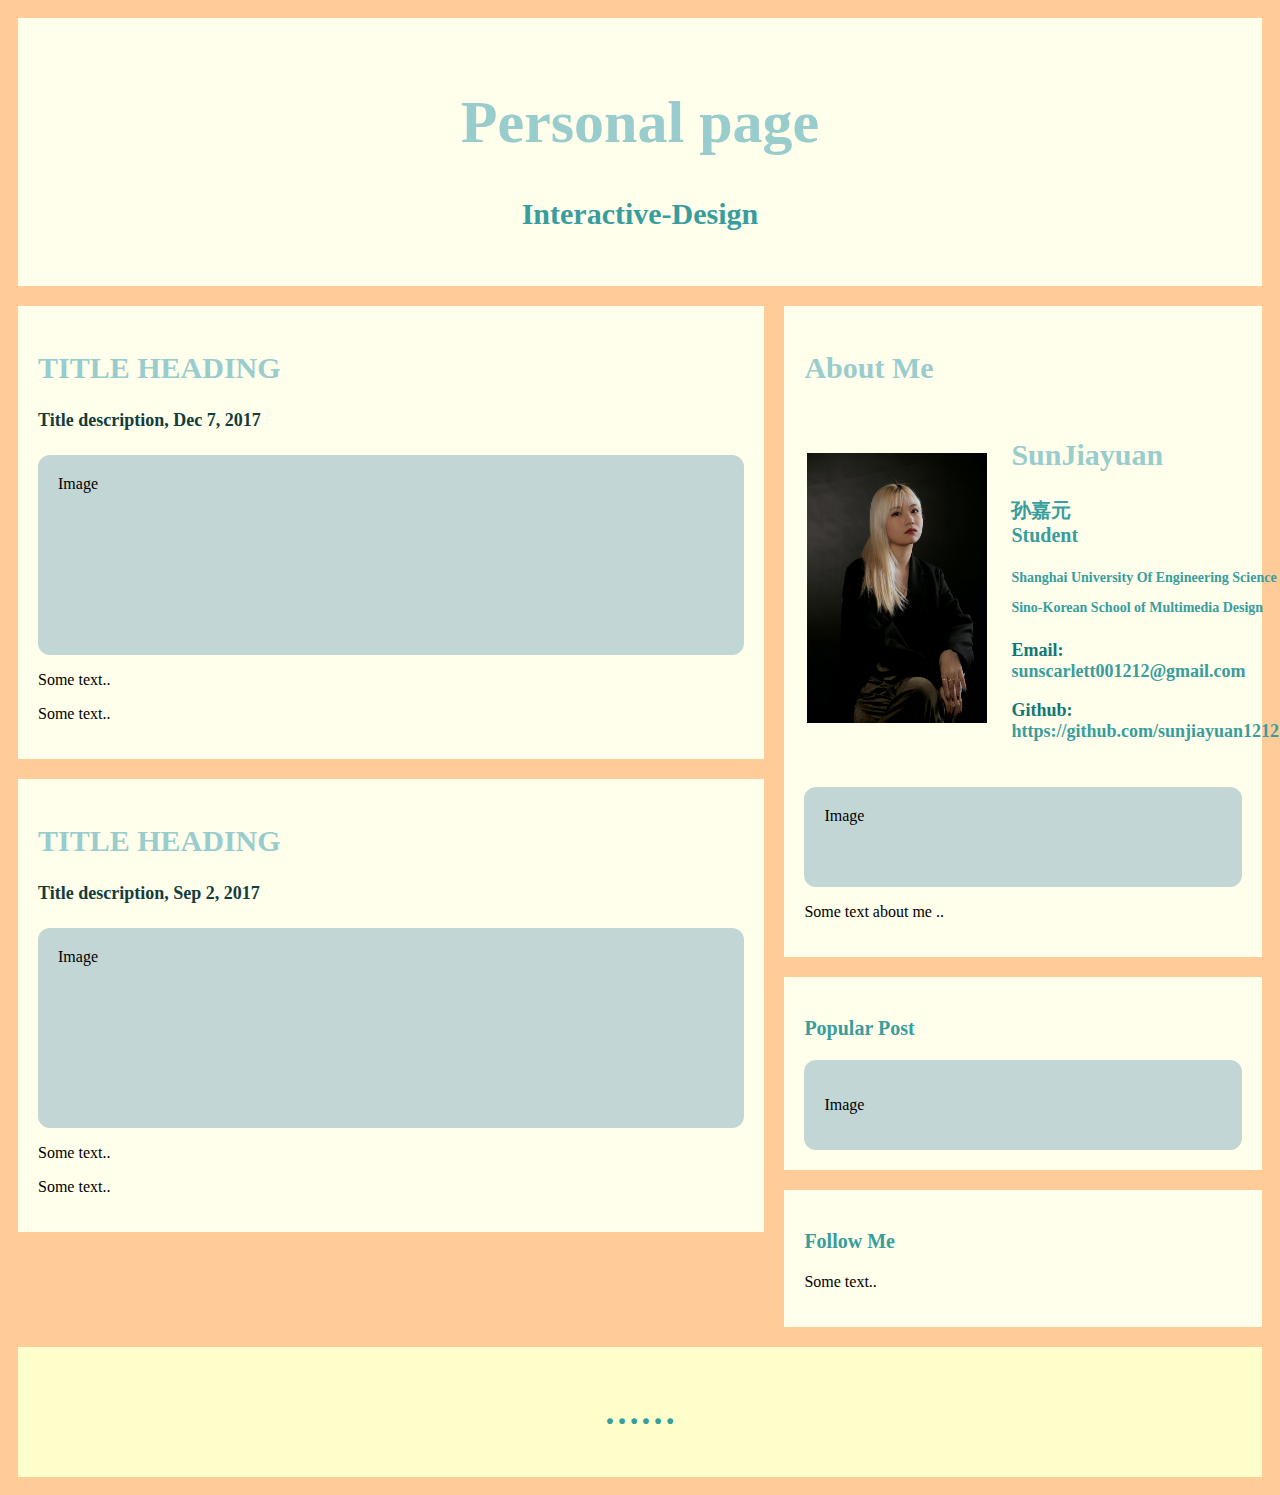
<file: Index.html>
﻿<!DOCTYPE html>
<html>
<head>
<style>
A:link {text-decoration:none; color:#399d9d}
A:visited {text-decoration:none; color:#399d9d}
A:hover {text-decoration:underline; color:#399d9d}

h1 {
  font-size: 36px;
  color:#399d9d
}
h2 {
  font-size: 30px;
  color:#399d9d
}
h3 {
  font-size: 20px;
  color:#399d9d
}
h4 {
  font-size: 18px;
  color:#123d3d
}
h5 {
  font-size: 14px;
  color:#123d3d
}
h6 {
  font-size: 10px;
  color:#123d3d
}

* {
  box-sizing: border-box;
}

body {
  font-family: Georgia;
  padding: 10px;
  background: #FFCC99;
}

/* Header/Blog Title */
.header {
  padding: 30px;
  text-align: center;
  background: #ffffec;
}

.header h1 {
  font-size: 60px;
  color:#99CCCC
}

/* Create two unequal columns that floats next to each other */
/* Left column */
.leftcolumn {   
  float: left;
  width: 60%;
}
.leftcolumn h2 {
  
  color:#99CCCC
}

/* Right column */
.rightcolumn {
  float: left;
  width: 40%;
  background-color: #FFCC99;
  padding-left: 20px;
}
.rightcolumn h2 {
  
  color:#99CCCC
}
.rightcolumn h3 {
 
  color:#399d9d
}
.rightcolumn h4 {
 
  color:#107777
}

/* Fake image */
.fakeimg {
  background-color: #c2d6d6;
  width: 100%;
  padding: 20px;
  border-radius:12px;
}

/* Add a card effect for articles */
.card {
  background-color: #ffffec;
  padding: 20px;
  margin-top: 20px;
}

/* Clear floats after the columns */
.row:after {
  content: "";
  display: table;
  clear: both;
}

/* Footer */
.footer {
  padding: 20px;
  text-align: center;
  background: #FFFFCC;
  margin-top: 20px;
}

/* Responsive layout - when the screen is less than 800px wide, make the two columns stack on top of each other instead of next to each other */
@media screen and (max-width: 800px) {
  .leftcolumn, .rightcolumn {   
    width: 100%;
    padding: 0;
  }
}
/* Responsive layout - when the screen is less than 400px wide, make the navigation links stack on top of each other instead of next to each other */
@media screen and (max-width: 400px) {
  .topnav a {
    float: none;
    width: 100%;
  }
}


</style>
</head>
<body>

<div class="header">
  <h1>Personal page</h1>
  <h2>Interactive-Design</h3>
</div>



<div class="row">
  <div class="leftcolumn">
    <div class="card">
      <h2>TITLE HEADING</h2>
      <h4>Title description, Dec 7, 2017</h4>
      <div class="fakeimg" style="height:200px;">Image</div>
      <p>Some text..</p>
      <p>Some text..</p>
    </div>
    <div class="card">
      <h2>TITLE HEADING</h2>
      <h4>Title description, Sep 2, 2017</h4>
      <div class="fakeimg" style="height:200px;">Image</div>
      <p>Some text..</p>
      <p>Some text..</p>
    </div>
  </div>
  <div class="rightcolumn">
    <div class="card">
      <h2>About Me</h2>
	  <table align="center">
	<tr>
	<td align="center"><img border=0 height=270 width=180 src="myface.jpg"></td>
	<td align="center">&nbsp</td>
	<td align="center">&nbsp</td>
	<td align="center">
		<td align="left"><h2>SunJiayuan</h2>
		     <h3><b>孙嘉元</b><br>
			 Student<br> </h3>
			<p><color:#99CCCC><h5><a href="https://www.sues.edu.cn/" target="_blank"><b>Shanghai University Of Engineering Science</b></a></font></p>
		     <p><a href="https://dma.sues.edu.cn/" target="_blank">Sino-Korean School of Multimedia Design</a></font></p></h5></color:#99CCCC>
			 <p><h4>Email: <a href="mailto: sunscarlett001212@gmail.com">sunscarlett001212@gmail.com</a></font><br></p>
			 <p>Github: <a href="https://github.com/sunjiayuan1212">https://github.com/sunjiayuan1212</a></font><br></p>
		     <p><p align="left"></h4>
			 
              </p>
		</td>			
	</td>		
	</tr>
	</table>
	<br>
      <div class="fakeimg" style="height:100px;">Image</div>
      <p>Some text about me ..</p>
    </div>
    <div class="card">
      <h3>Popular Post</h3>
      <div class="fakeimg"><p>Image</p></div>
      
    </div>
    <div class="card">
      <h3>Follow Me</h3>
      <p>Some text..</p>
    </div>
  </div>
</div>

<div class="footer">
  <h1>……</h1>
</div>

</body>
</html>
</file>
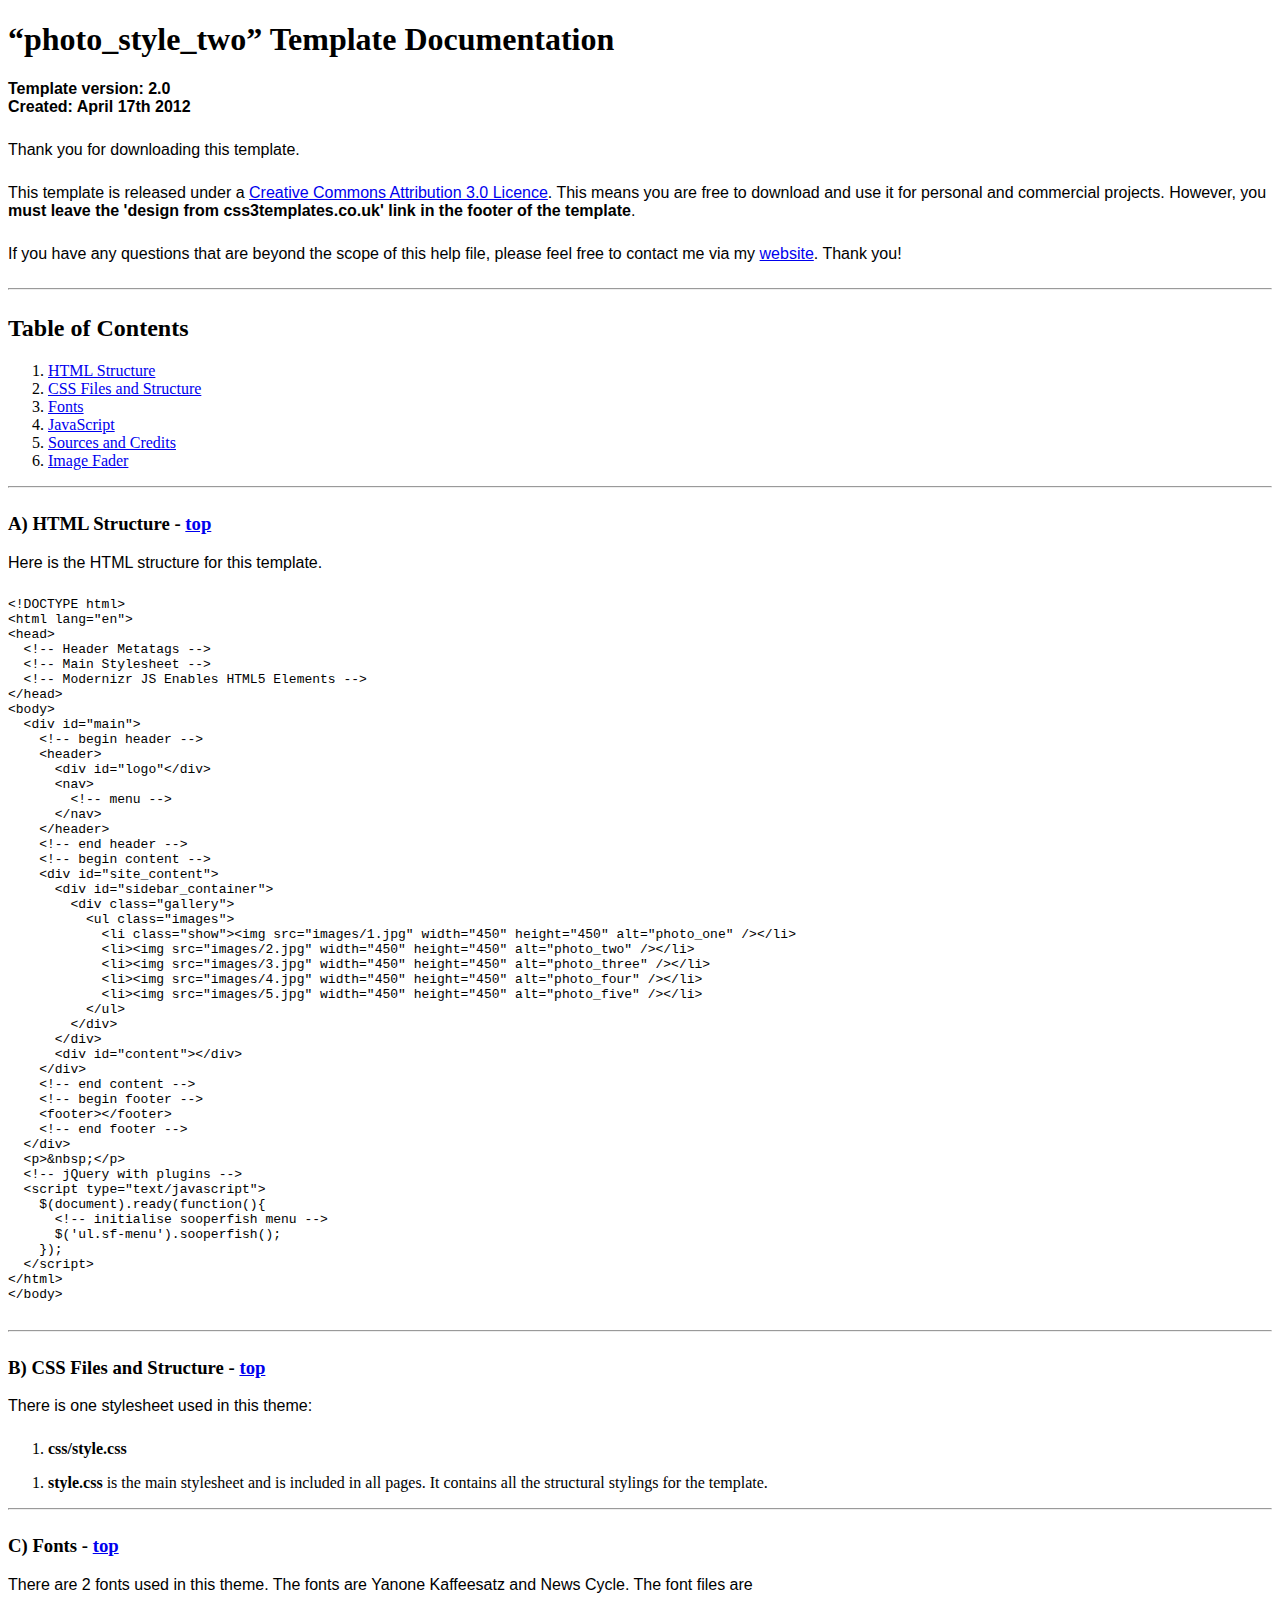
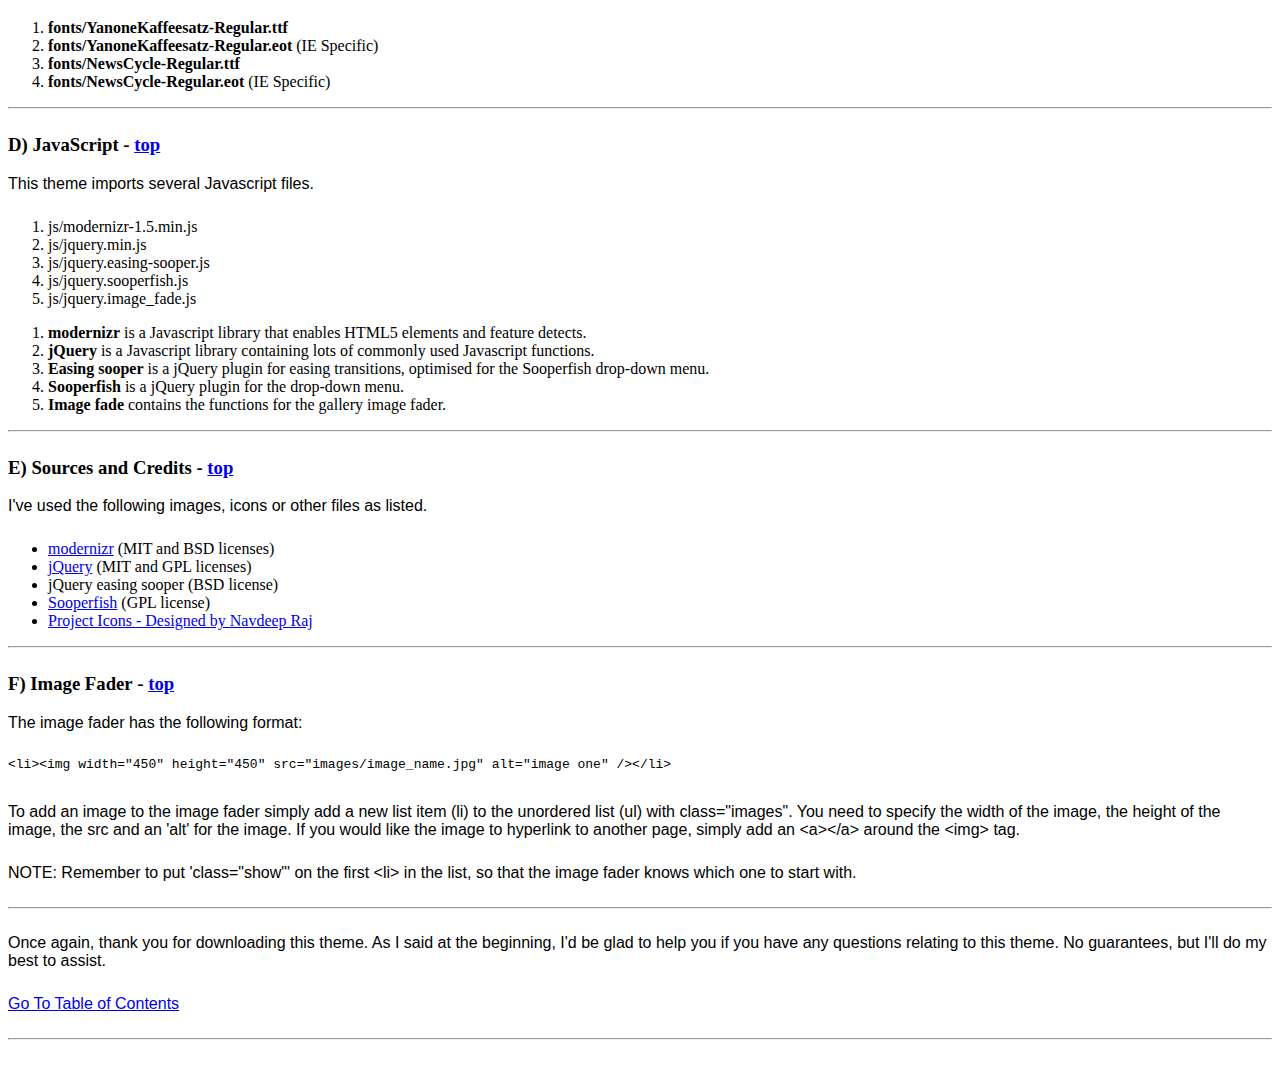
<file: documentation/index.html>
<!DOCTYPE HTML>
<html>
  <meta http-equiv="content-type" content="text/html;charset=utf-8">
  <title>photo_style_two Template</title>
  <style type="text/css" media="screen">
    p, table, hr, .box { font-family: arial; margin-bottom:25px; }
    .box p { margin-bottom:10px; }
  </style>
</head>


<body>
  <div>

    <h1>&ldquo;photo_style_two&rdquo; Template Documentation</h1>

    <p><strong>Template version: 2.0<br />Created: April 17th 2012</strong></p>

    <div>
      <p>Thank you for downloading this template.</p>
      <p>This template is released under a <a href="http://creativecommons.org/licenses/by/3.0">Creative Commons Attribution 3.0 Licence</a>. This means you are free to download and use it for personal and commercial projects. However, you <strong>must leave the 'design from css3templates.co.uk' link in the footer of the template</strong>.</p>
      <p>If you have any questions that are beyond the scope of this help file, please feel free to contact me via my <a href="http://www.css3templates.co.uk">website</a>. Thank you!</p>
    </div>

    <hr>

    <h2 id="toc">Table of Contents</h2>
    <ol>
      <li><a href="#htmlStructure">HTML Structure</a></li>
      <li><a href="#cssFiles">CSS Files and Structure</a></li>
      <li><a href="#fontFiles">Fonts</a></li>
      <li><a href="#javascript">JavaScript</a></li>
      <li><a href="#credits">Sources and Credits</a></li>
      <li><a href="#galleries">Image Fader</a></li>
    </ol>

    <hr>

    <h3 id="htmlStructure"><strong>A) HTML Structure</strong> - <a href="#toc">top</a></h3>
    <p>Here is the HTML structure for this template.</p>

    <pre>
&lt;!DOCTYPE html&gt;
&lt;html lang=&quot;en&quot;&gt;
&lt;head&gt;
  &lt;!-- Header Metatags --&gt;
  &lt;!-- Main Stylesheet --&gt;
  &lt;!-- Modernizr JS Enables HTML5 Elements --&gt;
&lt;/head&gt;
&lt;body&gt;
  &lt;div id=&quot;main&quot;&gt;
    &lt;!-- begin header --&gt;
    &lt;header&gt;
      &lt;div id=&quot;logo&quot;&lt;/div&gt;
      &lt;nav&gt;
        &lt;!-- menu --&gt;
      &lt;/nav&gt;
    &lt;/header&gt;
    &lt;!-- end header --&gt;
    &lt;!-- begin content --&gt;
    &lt;div id=&quot;site_content&quot;&gt;
      &lt;div id=&quot;sidebar_container&quot;&gt;
        &lt;div class=&quot;gallery&quot;&gt;
          &lt;ul class="images"&gt;
            &lt;li class=&quot;show&quot;&gt;&lt;img src=&quot;images/1.jpg&quot; width=&quot;450&quot; height=&quot;450&quot; alt=&quot;photo_one&quot; /&gt;&lt;/li&gt;
            &lt;li&gt;&lt;img src=&quot;images/2.jpg&quot; width=&quot;450&quot; height=&quot;450&quot; alt=&quot;photo_two&quot; /&gt;&lt;/li&gt;
            &lt;li&gt;&lt;img src=&quot;images/3.jpg&quot; width=&quot;450&quot; height=&quot;450&quot; alt=&quot;photo_three&quot; /&gt;&lt;/li&gt;
            &lt;li&gt;&lt;img src=&quot;images/4.jpg&quot; width=&quot;450&quot; height=&quot;450&quot; alt=&quot;photo_four&quot; /&gt;&lt;/li&gt;
            &lt;li&gt;&lt;img src=&quot;images/5.jpg&quot; width=&quot;450&quot; height=&quot;450&quot; alt=&quot;photo_five&quot; /&gt;&lt;/li&gt;
          &lt;/ul&gt;
        &lt;/div&gt;
      &lt;/div&gt;
      &lt;div id=&quot;content&quot;&gt;&lt;/div&gt;
    &lt;/div&gt;
    &lt;!-- end content --&gt;
    &lt;!-- begin footer --&gt;
    &lt;footer&gt;&lt;/footer&gt;
    &lt;!-- end footer --&gt;
  &lt;/div&gt;
  &lt;p&gt;&amp;nbsp;&lt;/p&gt;
  &lt;!-- jQuery with plugins --&gt;
  &lt;script type=&quot;text/javascript&quot;&gt;
    $(document).ready(function(){
      &lt;!-- initialise sooperfish menu --&gt;
      $('ul.sf-menu').sooperfish();
    });
  &lt;/script&gt;
&lt;/html&gt;
&lt;/body&gt;
    </pre>

    <hr>

    <h3 id="cssFiles"><strong>B) CSS Files and Structure</strong> - <a href="#toc">top</a></h3>

    <p>There is one stylesheet used in this theme:</p>
    <ol>
      <li><b>css/style.css</b></li>
    </ol>

    <ol>
      <li><b>style.css</b> is the main stylesheet and is included in all pages. It contains all the structural stylings for the template.</li>
    </ol>

    <hr>

    <h3 id="fontFiles"><strong>C) Fonts</strong> - <a href="#toc">top</a></h3>

    <p>There are 2 fonts used in this theme. The fonts are Yanone Kaffeesatz and News Cycle. The font files are</p>
    <ol>
      <li><b>fonts/YanoneKaffeesatz-Regular.ttf</b></li>
      <li><b>fonts/YanoneKaffeesatz-Regular.eot</b> (IE Specific)</li>
      <li><b>fonts/NewsCycle-Regular.ttf</b></li>
      <li><b>fonts/NewsCycle-Regular.eot</b> (IE Specific)</li>
    </ol>

    <hr>

    <h3 id="javascript"><strong>D) JavaScript</strong> - <a href="#toc">top</a></h3>

    <p>This theme imports several Javascript files.</p>

    <ol>
      <li>js/modernizr-1.5.min.js</li>
      <li>js/jquery.min.js</li>
      <li>js/jquery.easing-sooper.js</li>
      <li>js/jquery.sooperfish.js</li>
      <li>js/jquery.image_fade.js</li>
    </ol>

    <ol>
      <li><b>modernizr</b> is a Javascript library that enables HTML5 elements and feature detects.</li>
      <li><b>jQuery</b> is a Javascript library containing lots of commonly used Javascript functions.</li>
      <li><b>Easing sooper</b> is a jQuery plugin for easing transitions, optimised for the Sooperfish drop-down menu.</li>
      <li><b>Sooperfish</b> is a jQuery plugin for the drop-down menu.</li>
      <li><b>Image fade</b> contains the functions for the gallery image fader.</li>
    </ol>

    <hr>

    <h3 id="credits"><strong>E) Sources and Credits</strong> - <a href="#toc">top</a></h3>

    <p>I've used the following images, icons or other files as listed.

    <ul>
      <li><a href="http://www.modernizr.com">modernizr</a> (MIT and BSD licenses)</li>
      <li><a href="http://www.jquery.com">jQuery</a> (MIT and GPL licenses)</li>
      <li>jQuery easing sooper (BSD license)</li>
      <li><a href="http://archive.plugins.jquery.com/project/SooperFish">Sooperfish</a> (GPL license)</li>
      <li><a href="http://www.dezinerfolio.com/freebie/project-icon-set">Project Icons - Designed by Navdeep Raj</a>
    </ul>

    <hr>

    <h3 id="galleries"><strong>F) Image Fader</strong> - <a href="#toc">top</a></h3>

    <p>The image fader has the following format:</p>

    <pre>
&lt;li&gt;&lt;img width="450" height="450" src="images/image_name.jpg" alt="image one" /&gt;&lt;/li&gt;
    </pre>

    <p>To add an image to the image fader simply add a new list item (li) to the unordered list (ul) with class="images". You need to specify the width of the image, the height of the image, the src and an 'alt' for the image. If you would like the image to hyperlink to another page, simply add an &lt;a&gt;&lt;/a&gt; around the &lt;img&gt; tag.</p>
    <p>NOTE: Remember to put 'class="show"' on the first &lt;li&gt; in the list, so that the image fader knows which one to start with.</p>

    <hr>

    <p>Once again, thank you for downloading this theme. As I said at the beginning, I'd be glad to help you if you have any questions relating to this theme. No guarantees, but I'll do my best to assist.</p>

    <p><a href="#toc">Go To Table of Contents</a></p>

    <hr>
  </div>
</body>
</html>
</file>
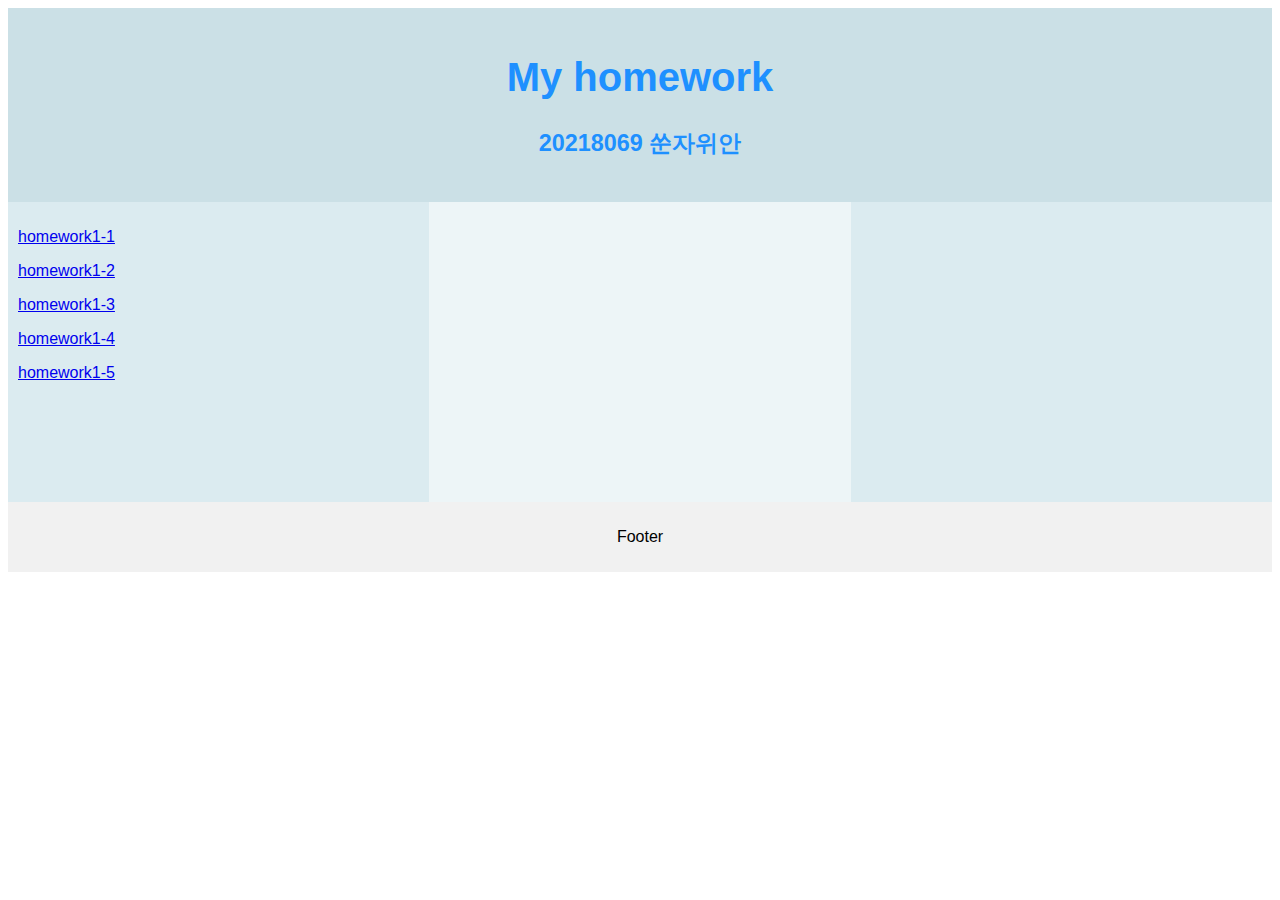
<file: homework.html>
﻿<!DOCTYPE html>
<html lang="en">
<head>
<title>CSS Template</title>
<meta charset="utf-8">
<meta name="viewport" content="width=device-width, initial-scale=1">
<style>
* {
  box-sizing: border-box;
}

body {
  font-family: Arial, Helvetica, sans-serif;
}

/* Style the header */
.header {
  background-color:#cbe0e6		;
  padding: 20px;
  text-align: center;
  font-size: 20px;
  color:DodgerBlue
}

/* Create three equal columns that floats next to each other */
.column {
  float: left;
  width: 33.33%;
  padding: 10px;
  height: 300px; /* Should be removed. Only for demonstration */
}

/* Clear floats after the columns */
.row:after {
  content: "";
  display: table;
  clear: both;
}

/* Style the footer */
.footer {
  background-color: #f1f1f1;
  padding: 10px;
  text-align: center;
}

/* Responsive layout - makes the three columns stack on top of each other instead of next to each other */
@media (max-width: 600px) {
  .column {
    width: 100%;
  }
}
</style>
</head>
<body>

<div class="header">
<h1>My homework</h1>

  <h3>20218069 쑨자위안</h3>
</div>

<div class="row">
  <div class="column" style="background-color:#dbebf0;">
  <p>  <a href="homework1-1.html">homework1-1</a></p>
  <p>  <a href="homework1-2.html">homework1-2</a></p>
  <p>  <a href="homework1-3.html">homework1-3</a></p>
  <p>  <a href="homework1-4.html">homework1-4</a></p>
  <p>  <a href="homework1-5.html">homework1-5</a></p>

  </div>

  
  <div class="column" style="background-color:#edf5f7;">
  
  </div>
  <div class="column" style="background-color:#dbebf0;">
  
  </div>
</div>

<div class="footer">
  <p>Footer</p>
</div>

</body>
</html>
</file>
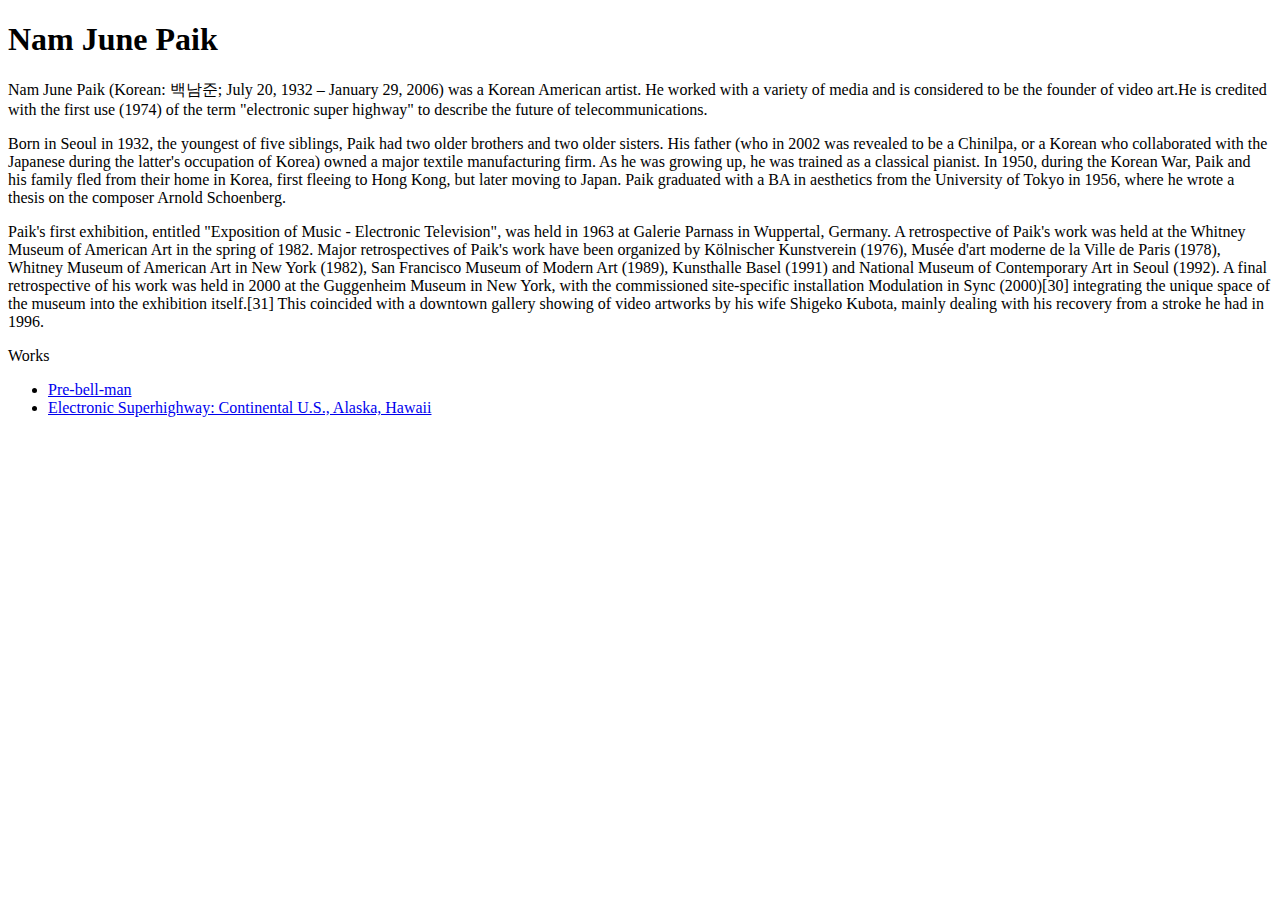
<file: homework1-1.html>
﻿
<!DOCTYPE html>
<html>
<head>
       <style type="text/css">
       h1 {font-family:times;};font-weight:bolder;}
       </style>
       <h1>Nam June Paik </h1>
       <title>Nam June Paik</title>
</head>
<body style="font-family:times;""font-weight:normal;""font-size:10px">
      <p>Nam June Paik (Korean: 백남준; July 20, 1932 – January 29, 2006) was a Korean American artist. He worked with a variety of media and is considered to be the founder of video art.He is credited with the first use (1974) of the term "electronic super highway" to describe the future of telecommunications. <p>
       <p>Born in Seoul in 1932, the youngest of five siblings, Paik had two older brothers and two older sisters. His father (who in 2002 was revealed to be a Chinilpa, or a Korean who collaborated with the Japanese during the latter's occupation of Korea) owned a major textile manufacturing firm. As he was growing up, he was trained as a classical pianist. In 1950, during the Korean War, Paik and his family fled from their home in Korea, first fleeing to Hong Kong, but later moving to Japan. Paik graduated with a BA in aesthetics from the University of Tokyo in 1956, where he wrote a thesis on the composer Arnold Schoenberg.</p>

       <p>Paik's first exhibition, entitled "Exposition of Music - Electronic Television", was held in 1963 at Galerie Parnass in Wuppertal, Germany. A retrospective of Paik's work was held at the Whitney Museum of American Art in the spring of 1982. Major retrospectives of Paik's work have been organized by Kölnischer Kunstverein (1976), Musée d'art moderne de la Ville de Paris (1978), Whitney Museum of American Art in New York (1982), San Francisco Museum of Modern Art (1989), Kunsthalle Basel (1991) and National Museum of Contemporary Art in Seoul (1992). A final retrospective of his work was held in 2000 at the Guggenheim Museum in New York, with the commissioned site-specific installation Modulation in Sync (2000)[30] integrating the unique space of the museum into the exhibition itself.[31] This coincided with a downtown gallery showing of video artworks by his wife Shigeko Kubota, mainly dealing with his recovery from a stroke he had in 1996.</p>
   
       <p>Works</p>

       <ul>
              <li><a href="https://www.wikiart.org/en/nam-june-paik/pre-bell-man">Pre-bell-man</a>
              <li><a href="https://www.wikiart.org/en/nam-june-paik/electronic-superhighway-continental-u-s-alaska-hawaii-1996">Electronic Superhighway: Continental U.S., Alaska, Hawaii</a>
              
       </ul>
</body>
</html>
</file>
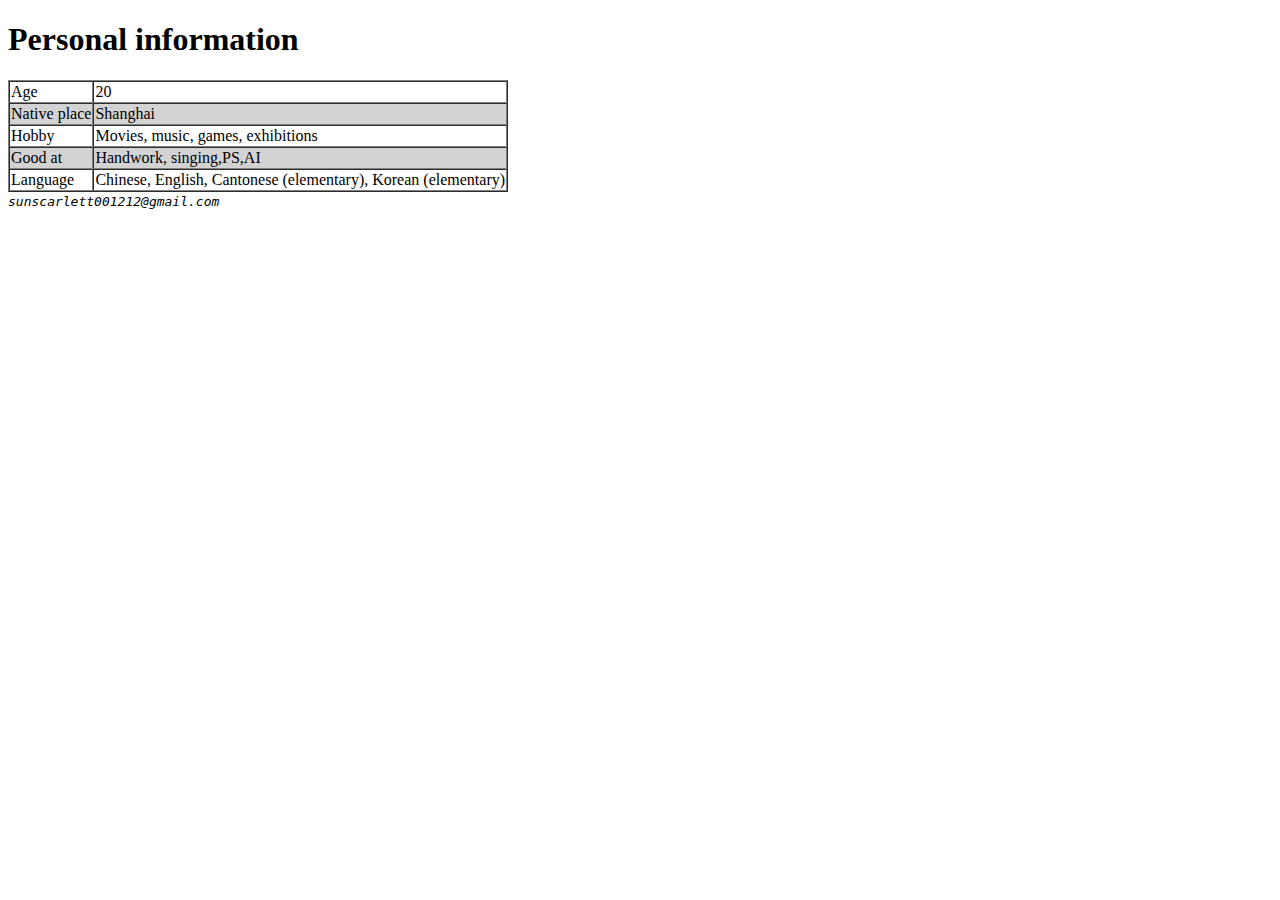
<file: homework1-2.html>
﻿
<!DOCTYPE html>
<html>

<head>
	<style type="text/css">
	h1 {font-family:Times;};font-weight:bolder;}
   </style>
	<h1>Personal information</h1>
	<meta charset="utf-8">
	<title>Personal information</title>
	
</head>

<body>
	<table border="1" cellspacing="0" class="table table-striped">
		<style type="text/css">
			thead {background-color:black;color: white;}
		</style>
		<thead>
		<tr>

	</tr>
	</thead>
<style type="text/css">
	tbody tr:nth-child(odd) {background-color: white;}
    tbody tr:nth-child(even) {background-color: lightgray;}
</style>
<tbody>
	<tr>
		<td>Age</td>
		<td>20</td>
	</tr>
	<tr>
		<td>Native place</td>
		<td>Shanghai</td>
	</tr>
	<tr>
		<td>Hobby</td>
		<td>Movies, music, games, exhibitions</td>
	</tr>
	<tr>
		<td>Good at</td>
		<td>Handwork, singing,PS,AI</td>
	</tr>
	<tr>
		<td>Language</td>
		<td>Chinese, English, Cantonese (elementary), Korean (elementary)</td>
	</tr>
</tbody>
	</table>
<style type="text/css">
	i {font-family:monospace;}
   </style>
	<i>sunscarlett001212@gmail.com</i>
</body>
</html>
</file>
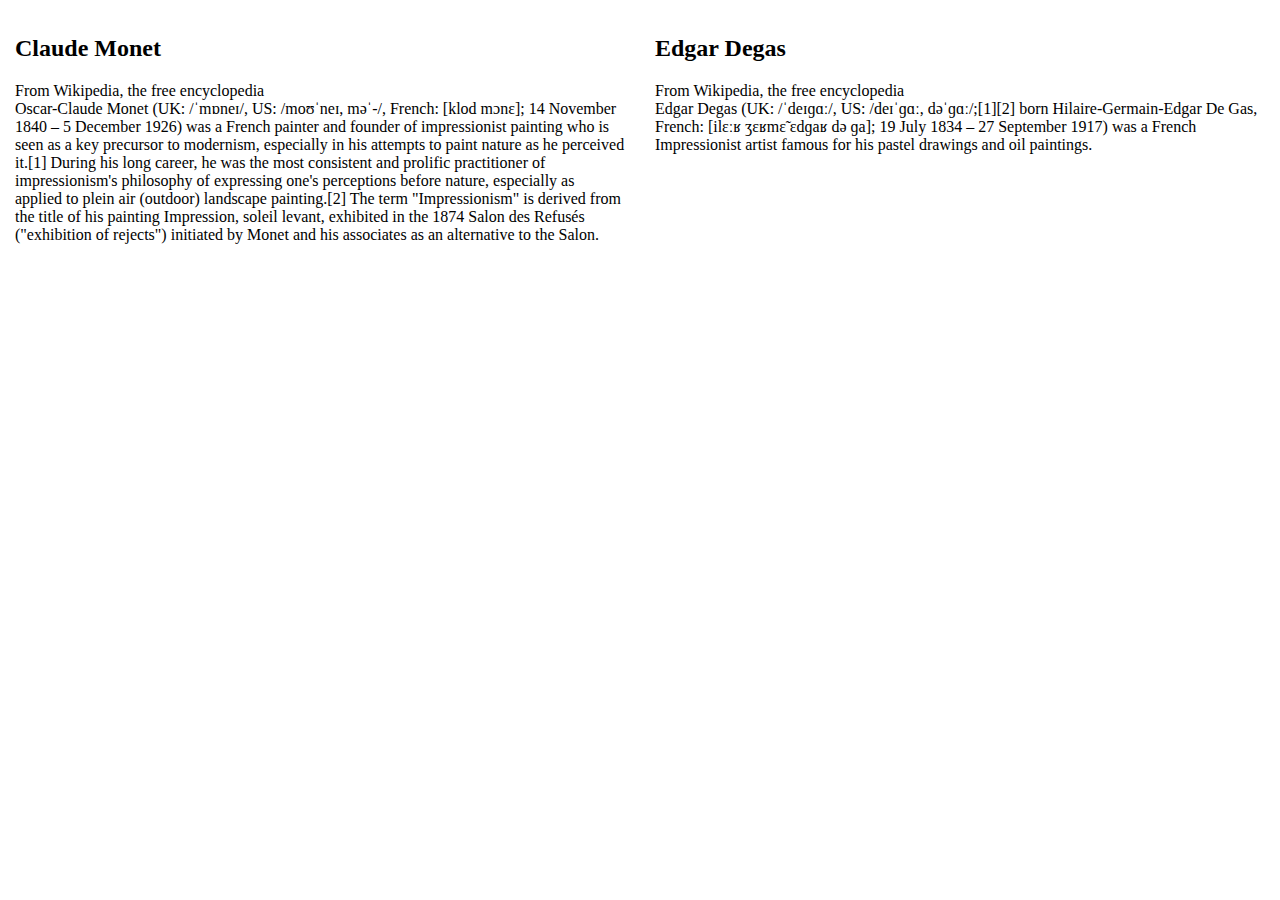
<file: homework1-3.html>
﻿
<!DOCTYPE html>
<html>
<head>
<title>Two Column</title>

<style>

*{
  box-sizing: border-box;
}

body {
  margin: 0;
}

.column {
  float: left;
  width: 50%;
  padding: 15px;
}

.row:after {
  content: "";
  display: table;
  clear: both;
}

@media screen and (max-width:600px) {
  .column {
    width: 100%;
  }
}
</style>
</head>
<body style="font-family:times;""font-weight:normal;""font-size:10px">

<div class="row">
  <div class="column">
    <h2>Claude Monet</h2>
    <p>From Wikipedia, the free encyclopedia
        <br>
Oscar-Claude Monet (UK: /ˈmɒneɪ/, US: /moʊˈneɪ, məˈ-/, French: [klod mɔnɛ]; 14 November 1840 – 5 December 1926) was a French painter and founder of impressionist painting who is seen as a key precursor to modernism, especially in his attempts to paint nature as he perceived it.[1] During his long career, he was the most consistent and prolific practitioner of impressionism's philosophy of expressing one's perceptions before nature, especially as applied to plein air (outdoor) landscape painting.[2] The term "Impressionism" is derived from the title of his painting Impression, soleil levant, exhibited in the 1874 Salon des Refusés ("exhibition of rejects") initiated by Monet and his associates as an alternative to the Salon.</p>
  </div>
  
  <div class="column">
    <h2>Edgar Degas</h2>
    <p>From Wikipedia, the free encyclopedia
        <br>
Edgar Degas (UK: /ˈdeɪɡɑː/, US: /deɪˈɡɑː, dəˈɡɑː/;[1][2] born Hilaire-Germain-Edgar De Gas, French: [ilɛːʁ ʒɛʁmɛ̃ ɛdɡaʁ də ɡa]; 19 July 1834 – 27 September 1917) was a French Impressionist artist famous for his pastel drawings and oil paintings.</p>
  </div>
  

</div>

</body>
</html>
</file>
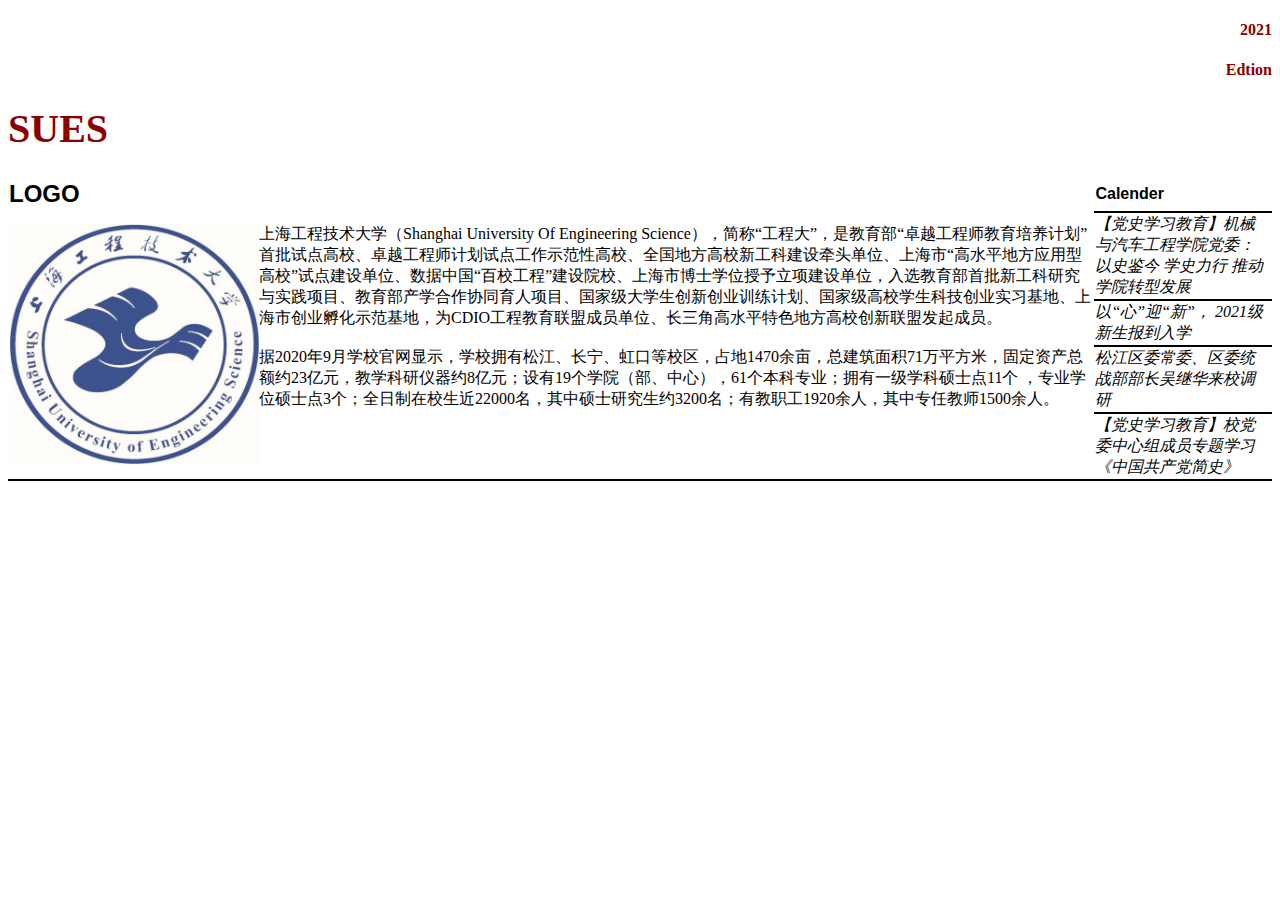
<file: homework1-4.html>
﻿
<!DOCTYPE html>
<html>
<head>
  <style>
table, th, td {text-align: left;border-collapse: collapse;}

</style>

</head>
<body>
<h4 style="color:darkred;text-align: right">2021</h4>
<h4 style="color:darkred;text-align: right"> Edtion</h4>
<h1 style="font-size:250%;color:darkred">SUES</h1>

<table style="width:100%">
  <tbody><tr>
    <th style="font-size:150%;font-family:Arial, Helvetica, sans-serif;">LOGO</th>
    <th style="font-size:100%;font-family:Arial, Helvetica, sans-serif">Calender   </th>
   </tr>

  <tr>
    <td style="font-family:Times New Roman" rowspan="6">
      <img src="logo.jpg" style="float:left;" width="250" ;height="250">上海工程技术大学（Shanghai University Of Engineering Science），简称“工程大”，是教育部“卓越工程师教育培养计划”首批试点高校、卓越工程师计划试点工作示范性高校、全国地方高校新工科建设牵头单位、上海市“高水平地方应用型高校”试点建设单位、数据中国“百校工程”建设院校、上海市博士学位授予立项建设单位，入选教育部首批新工科研究与实践项目、教育部产学合作协同育人项目、国家级大学生创新创业训练计划、国家级高校学生科技创业实习基地、上海市创业孵化示范基地，为CDIO工程教育联盟成员单位、长三角高水平特色地方高校创新联盟发起成员。
    <br>
    <br>
    据2020年9月学校官网显示，学校拥有松江、长宁、虹口等校区，占地1470余亩，总建筑面积71万平方米，固定资产总额约23亿元，教学科研仪器约8亿元；设有19个学院（部、中心），61个本科专业；拥有一级学科硕士点11个 ，专业学位硕士点3个；全日制在校生近22000名，其中硕士研究生约3200名；有教职工1920余人，其中专任教师1500余人。
    </td>
     </tr>

  <tr style="border-bottom:2px solid #000; ">
    <td style="font-family:Times New Roman">
    </td>
  </tr>

  <tr style="border-bottom:2px solid #000; ">
    <td style="font-style:oblique">
    【党史学习教育】机械与汽车工程学院党委： 以史鉴今 学史力行 推动学院转型发展 </td>
  </tr>

   <tr style="border-bottom:2px solid #000; ">
    <td style="font-style:oblique">以“心”迎“新”， 2021级新生报到入学 </td>
  </tr>

   <tr style="border-bottom:2px solid #000; ">
    <td style="font-style:oblique">松江区委常委、区委统战部部长吴继华来校调研 </td>
  </tr>

  <tr style="border-bottom:2px solid #000; ">
    <td style="font-style:oblique">【党史学习教育】校党委中心组成员专题学习《中国共产党简史》 </td>
  </tr>


</tbody>
</table>

</body>
</html>
</file>
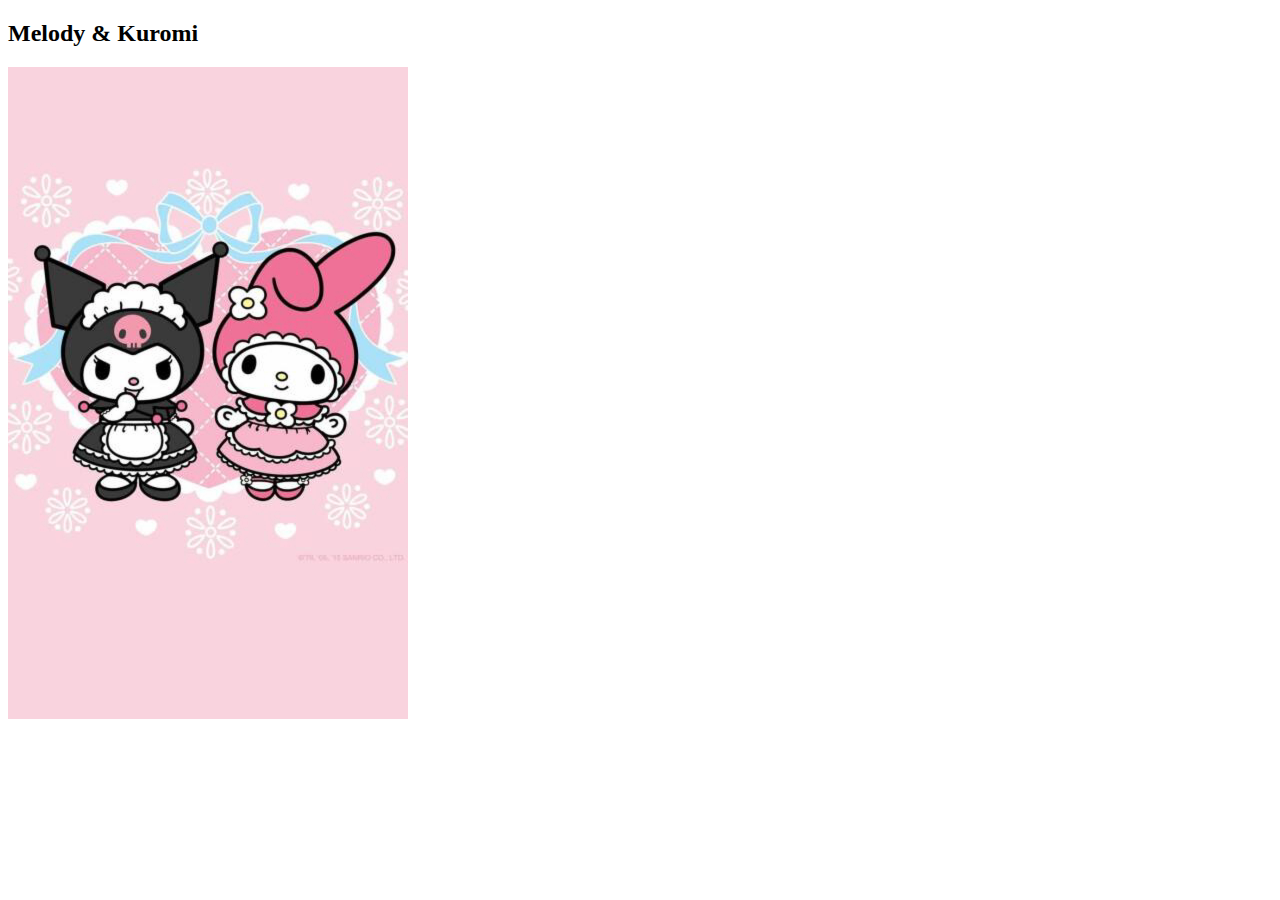
<file: homework1-5.html>
﻿
<!DOCTYPE html>
<html>
<body>

<h2 style="text-align:left;">Melody & Kuromi</h2>


<img src="melody.jpeg" alt="workplace" usemap="#workmap" width="400" height="652">

<map name="workmap">
  <area shape="rect" coords="30,210,200,400" alt="kuromi" href="https://hellokitty.fandom.com/wiki/Kuromi">
   <area shape="rect" coords="210,210,350,400" alt="melody" href="https://hellokitty.fandom.com/wiki/My_Melody">
  
</map>

</body>
</html>
</file>
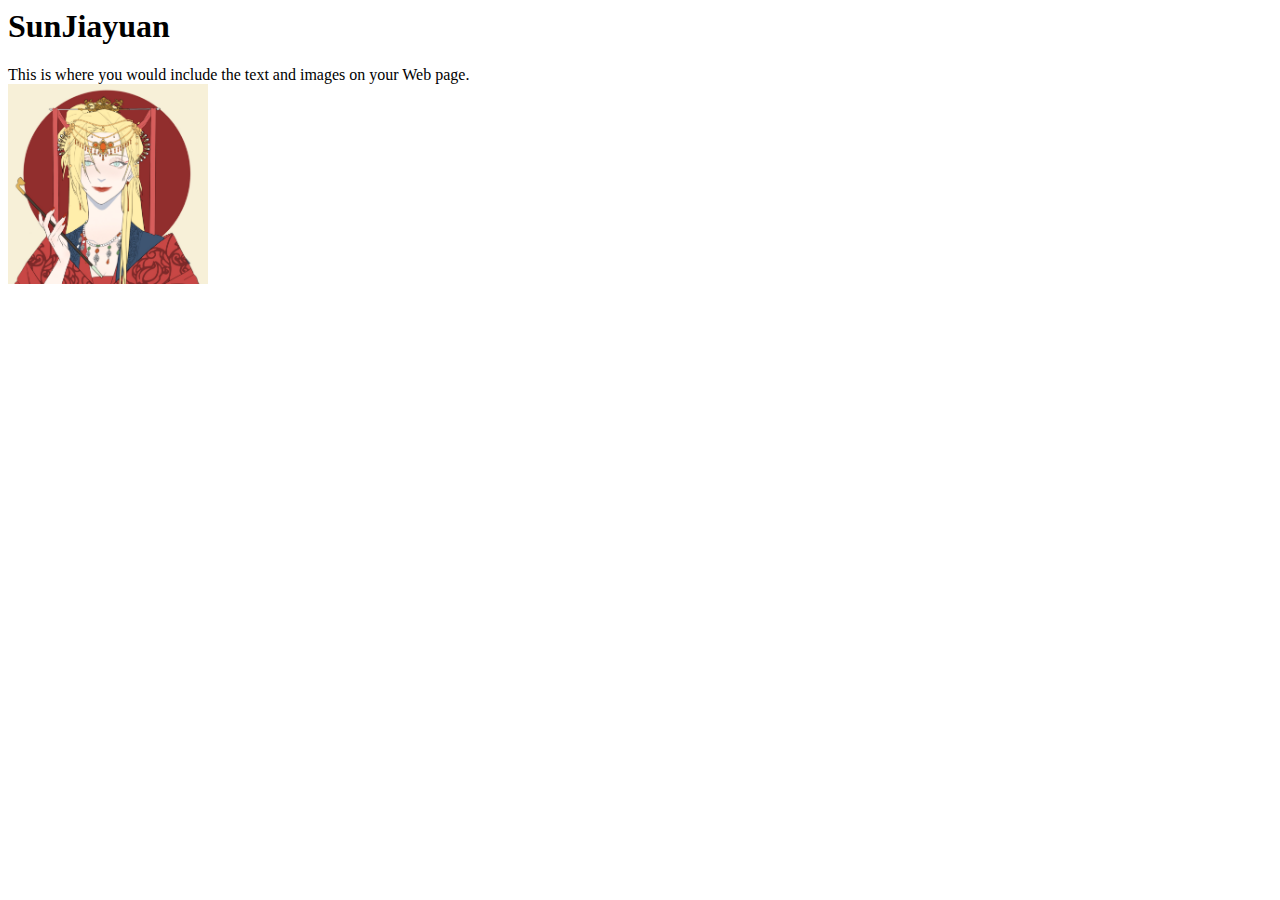
<file: HTMLPage1.html>
﻿<HTML>
<HEAD>
<TITLE> SunJiayuan </TITLE>
</HEAD>
<H1> SunJiayuan</H1>
<BASEFONT SIZE=7>
      This is where you would include the text and images on your Web page.
	 <br>
	 <img src="./face.jpg"width=200 height=200>
	

</BODY>
</HTML>
</file>
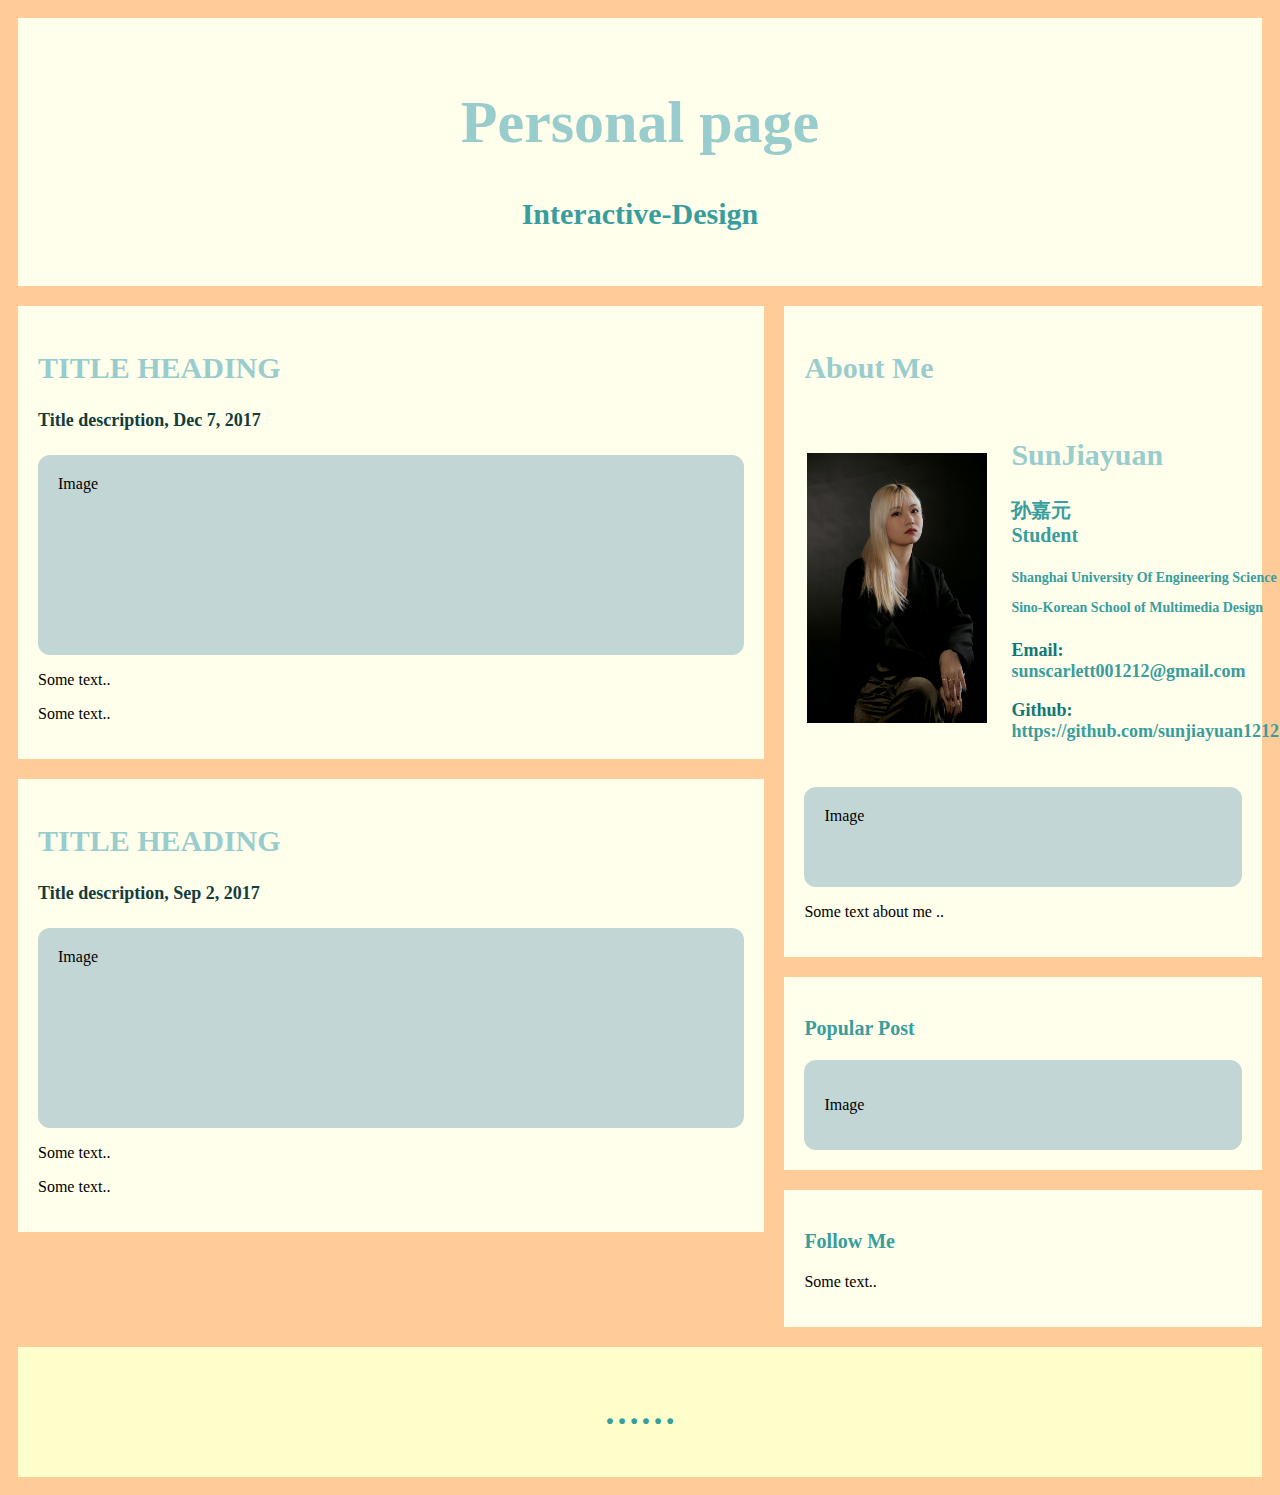
<file: HTMLPage3.html>
﻿<!DOCTYPE html>
<html>
<head>
<style>
A:link {text-decoration:none; color:#399d9d}
A:visited {text-decoration:none; color:#399d9d}
A:hover {text-decoration:underline; color:#399d9d}

h1 {
  font-size: 36px;
  color:#399d9d
}
h2 {
  font-size: 30px;
  color:#399d9d
}
h3 {
  font-size: 20px;
  color:#399d9d
}
h4 {
  font-size: 18px;
  color:#123d3d
}
h5 {
  font-size: 14px;
  color:#123d3d
}
h6 {
  font-size: 10px;
  color:#123d3d
}

* {
  box-sizing: border-box;
}

body {
  font-family: Georgia;
  padding: 10px;
  background: #FFCC99;
}

/* Header/Blog Title */
.header {
  padding: 30px;
  text-align: center;
  background: #ffffec;
}

.header h1 {
  font-size: 60px;
  color:#99CCCC
}

/* Create two unequal columns that floats next to each other */
/* Left column */
.leftcolumn {   
  float: left;
  width: 60%;
}
.leftcolumn h2 {
  
  color:#99CCCC
}

/* Right column */
.rightcolumn {
  float: left;
  width: 40%;
  background-color: #FFCC99;
  padding-left: 20px;
}
.rightcolumn h2 {
  
  color:#99CCCC
}
.rightcolumn h3 {
 
  color:#399d9d
}
.rightcolumn h4 {
 
  color:#107777
}

/* Fake image */
.fakeimg {
  background-color: #c2d6d6;
  width: 100%;
  padding: 20px;
  border-radius:12px;
}

/* Add a card effect for articles */
.card {
  background-color: #ffffec;
  padding: 20px;
  margin-top: 20px;
}

/* Clear floats after the columns */
.row:after {
  content: "";
  display: table;
  clear: both;
}

/* Footer */
.footer {
  padding: 20px;
  text-align: center;
  background: #FFFFCC;
  margin-top: 20px;
}

/* Responsive layout - when the screen is less than 800px wide, make the two columns stack on top of each other instead of next to each other */
@media screen and (max-width: 800px) {
  .leftcolumn, .rightcolumn {   
    width: 100%;
    padding: 0;
  }
}
/* Responsive layout - when the screen is less than 400px wide, make the navigation links stack on top of each other instead of next to each other */
@media screen and (max-width: 400px) {
  .topnav a {
    float: none;
    width: 100%;
  }
}


</style>
</head>
<body>

<div class="header">
  <h1>Personal page</h1>
  <h2>Interactive-Design</h3>
</div>



<div class="row">
  <div class="leftcolumn">
    <div class="card">
      <h2>TITLE HEADING</h2>
      <h4>Title description, Dec 7, 2017</h4>
      <div class="fakeimg" style="height:200px;">Image</div>
      <p>Some text..</p>
      <p>Some text..</p>
    </div>
    <div class="card">
      <h2>TITLE HEADING</h2>
      <h4>Title description, Sep 2, 2017</h4>
      <div class="fakeimg" style="height:200px;">Image</div>
      <p>Some text..</p>
      <p>Some text..</p>
    </div>
  </div>
  <div class="rightcolumn">
    <div class="card">
      <h2>About Me</h2>
	  <table align="center">
	<tr>
	<td align="center"><img border=0 height=270 width=180 src="myface.jpg"></td>
	<td align="center">&nbsp</td>
	<td align="center">&nbsp</td>
	<td align="center">
		<td align="left"><h2>SunJiayuan</h2>
		     <h3><b>孙嘉元</b><br>
			 Student<br> </h3>
			<p><color:#99CCCC><h5><a href="https://www.sues.edu.cn/" target="_blank"><b>Shanghai University Of Engineering Science</b></a></font></p>
		     <p><a href="https://dma.sues.edu.cn/" target="_blank">Sino-Korean School of Multimedia Design</a></font></p></h5></color:#99CCCC>
			 <p><h4>Email: <a href="mailto: sunscarlett001212@gmail.com">sunscarlett001212@gmail.com</a></font><br></p>
			 <p>Github: <a href="https://github.com/sunjiayuan1212">https://github.com/sunjiayuan1212</a></font><br></p>
		     <p><p align="left"></h4>
			 
              </p>
		</td>			
	</td>		
	</tr>
	</table>
	<br>
      <div class="fakeimg" style="height:100px;">Image</div>
      <p>Some text about me ..</p>
    </div>
    <div class="card">
      <h3>Popular Post</h3>
      <div class="fakeimg"><p>Image</p></div>
      
    </div>
    <div class="card">
      <h3>Follow Me</h3>
      <p>Some text..</p>
    </div>
  </div>
</div>

<div class="footer">
  <h1>……</h1>
</div>

</body>
</html>
</file>
